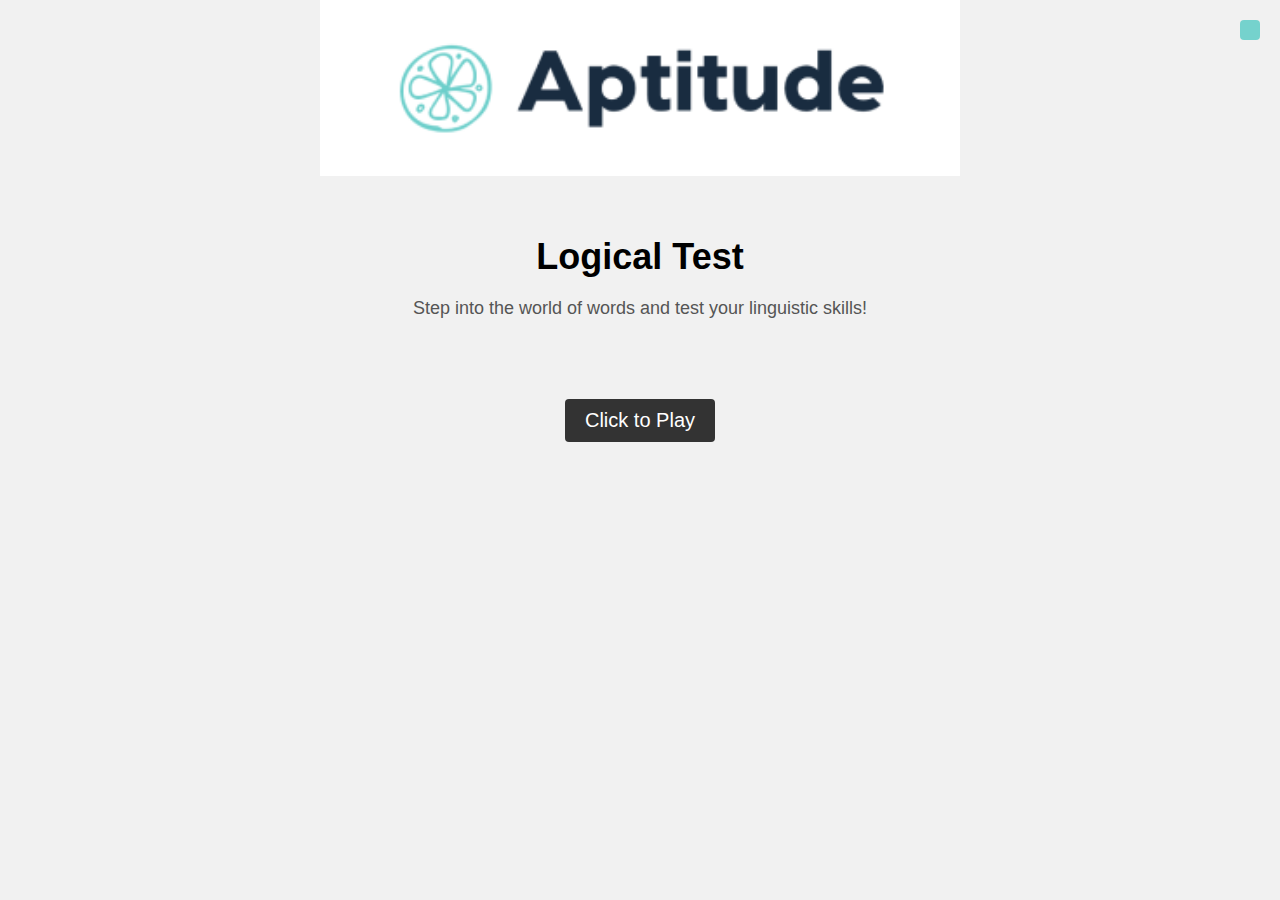
<file: index.html>
<!DOCTYPE html>
<html>
<head>
  <link rel="stylesheet" type="text/css" href="index.css">
  <title>Logical Test</title>
</head>
<body>
    <img class ="logo" src="aptitiude.png" alt="Aptitiude logo">

  <div class="mainSection">
    <div class="container">
      <h1 class="title">Logical Test</h1>
      <p class="description">Step into the world of words and test your linguistic skills!</p>
    </div>
      <button id="play-btn">Click to Play</button>

    <div id="game-container">
        <h1 id="word-pair"></h1>
        <div id="buttons">
          <button class="btn" id="synonym-btn">Similar (L)</button>
          <button class="btn" id="antonym-btn">Opposite (R)</button>
          <button class="btn" id="neither-btn">Neither (N)</button>
        </div>
        <div id="score-container">
          <p id="score">Score: 0</p>
        </div>
    </div>

    <section id="completeSection">
      <div id="score-message"></div>
      <div id="token-amount"></div>
      <button onclick= "document.location = 'cudos.html'" id="claim-btn">Claim Tokens</button>
    </div>
    </section>
  <script src="main.js"></script>
</body>
</html>
</file>
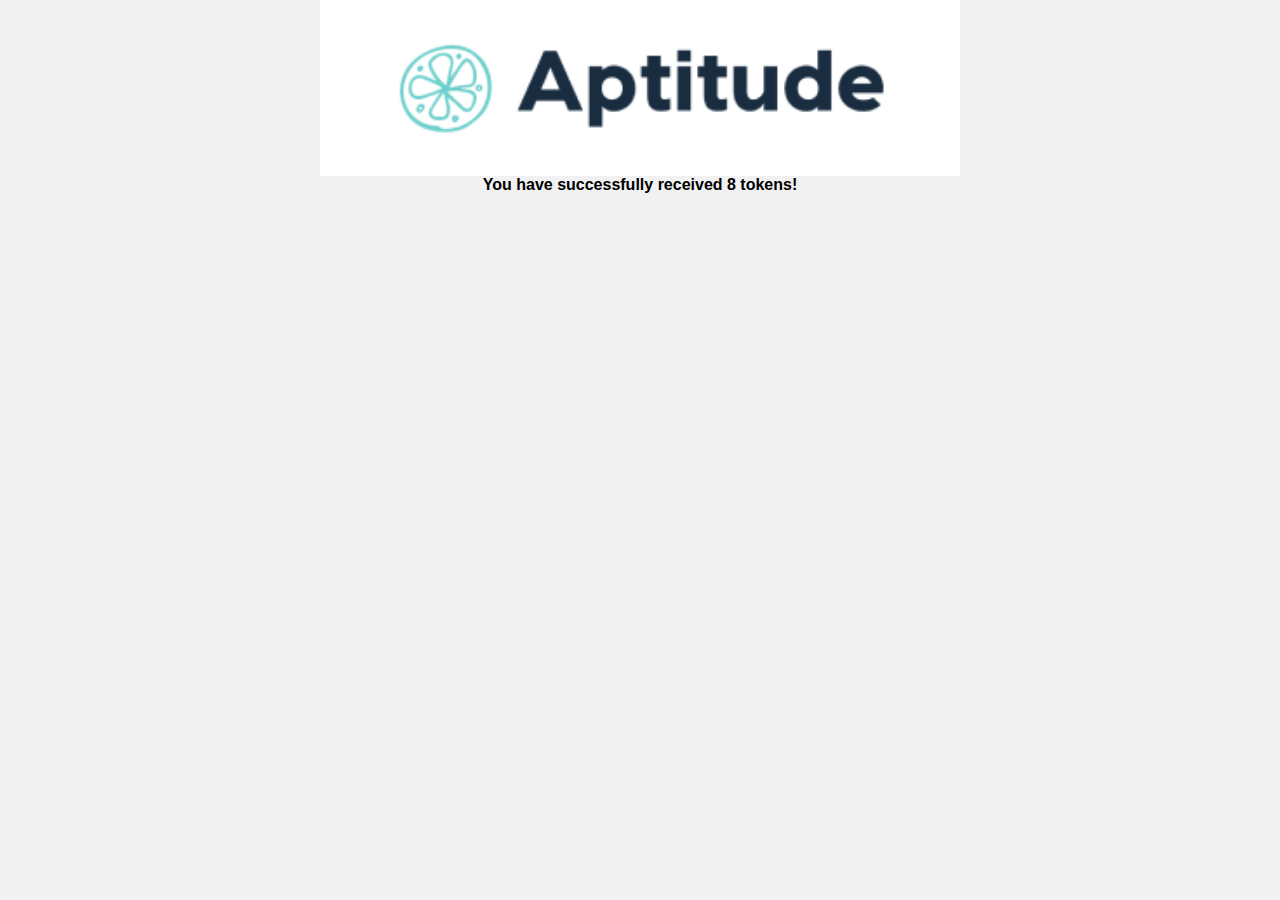
<file: cudos.html>
<!DOCTYPE html>
<html>
<head>
  <link rel="stylesheet" type="text/css" href="index.css">
  <title></title>
</head>
<body>
  <img class="logo" src="aptitiude.png" alt="Aptitiude logo">
  <div class="card" id="score-card">
    <p id="message">You have successfully received 8 tokens!</p>
  </div>
</body>
</html>
</file>
<file: index.css>
* {
      margin: 0;
      padding: 0;
      box-sizing: border-box;
    }
    
    body {
      background-color: #f1f1f1;
      /* display: flex;
      justify-content: center;
      align-items: center; */
      height: 100vh;
      font-family: Arial, sans-serif;
    }
    
    .container {
      text-align: center;
      padding: 30px;

      
    }
    
    .title {
      font-size: 36px;
      margin-bottom: 20px;
    }
    
    .description {
      font-size: 18px;
      margin-bottom: 30px;
      color: #555;
    }
    
    .cta-button {
      padding: 10px 20px;
      font-size: 20px;
      background-color: #333;
      color: #fff;
      border: none;
      border-radius: 4px;
      cursor: pointer;
      transition: background-color 0.3s;
    }
    
    .cta-button:hover {
      background-color: #555;
    }

    .app-content {
      flex-grow: 1;
      display: flex;
      justify-content: center;
      align-items: center;
    }

    .wordContainer{
      padding:50px;
    }
    
    .app-footer {
      width: 100%;
      background-color: #333;
      color: #fff;
      padding: 10px;
      text-align: center;
    }


    .words {
        color:#444;
        border:1px solid #CCC;
        background:#DDD;
    }

    #game-container {
      margin-top: 10px;
      text-align: center;
      display:none;
    }
    
    #word-pair {
      font-size: 24px;
      margin-bottom: 30px;
    }
    
    .btn {
      padding: 10px 20px;
      font-size: 16px;
      margin-right: 10px;

    }
    
    #score-container {
      margin-top: 30px;
    }
    
    #score {
      font-size: 18px;
    }

    #message{
      font-weight:bold;
      text-align: center;
    }

    
    .wordSection{
      display:flex;
      flex-direction: row;
      justify-content: center;
      gap:20px;

    } 

    

    /* #app-header {
      width: 50%;
      background-color: #333;
      color: #fff;
      padding: 20px;
      text-align: center;
      border-radius: 30px;
      display:block;
    } */
    
    .logo{
      display: block;
      margin-left: auto;
      margin-right: auto;
      width: 50%;
    }

    .mainSection{
      display:flex;
      flex-direction: column;
      justify-content: center;
      gap:20px;
      align-items: center;
      margin: 30px;
      position: relative;

    }
    #claim-btn{
      display:none;
      padding: 10px 20px;
      font-size: 16px;
      margin-right: 10px;
      border-radius:10px;

    }

    .btn:hover {
      background-color: teal;
      transition: background-color 0.3s;
    }


#play-btn {
  padding: 10px 20px;
  font-size: 20px;
  background-color: #333;
  color: #fff;
  border: none;
  border-radius: 4px;
  cursor: pointer;
  transition: background-color 0.3s;
  display:block;
}

#play-btn:hover {
  background-color: #555;
}

.timer {
  position: fixed;
  top: 20px;
  right: 20px;
  background-color: #75D2CD;
  color: #fff;
  padding: 10px;
  font-size: 16px;
  border-radius: 4px;
}
    
    /* Additional CSS for confetti animation */
    @keyframes confetti {
      0% {
        transform: translateY(0);
        opacity: 1;
      }
      100% {
        transform: translateY(-100vh);
        opacity: 0;
      }
    }
    
    .confetti {
      position: absolute;
      top: -10px;
      left: 50%;
      width: 10px;
      height: 10px;
      background-color: rgba(255, 255, 255, 0.8);
      border-radius: 50%;
      animation: confetti 2s linear infinite;
    }
    
    
    .confetti:nth-child(2n) {
      background-color: rgba(255, 255, 0, 0.8);
    }
    
    .confetti:nth-child(3n) {
      background-color: rgba(0, 255, 0, 0.8);
    }
    
    .confetti:nth-child(4n) {
      background-color: rgba(0, 0, 255, 0.8);
    }
    
    .confetti:nth-child(5n) {
      background-color: rgba(255, 0, 0, 0.8);
    }

    #completeSection{
      display:none;
      flex-direction: column;
      justify-content: center;
      align-items: center;
      gap:20px;
      background-color: #75D2CD;
      border-radius: 20px;
      padding: 20px;
    }
</file>
